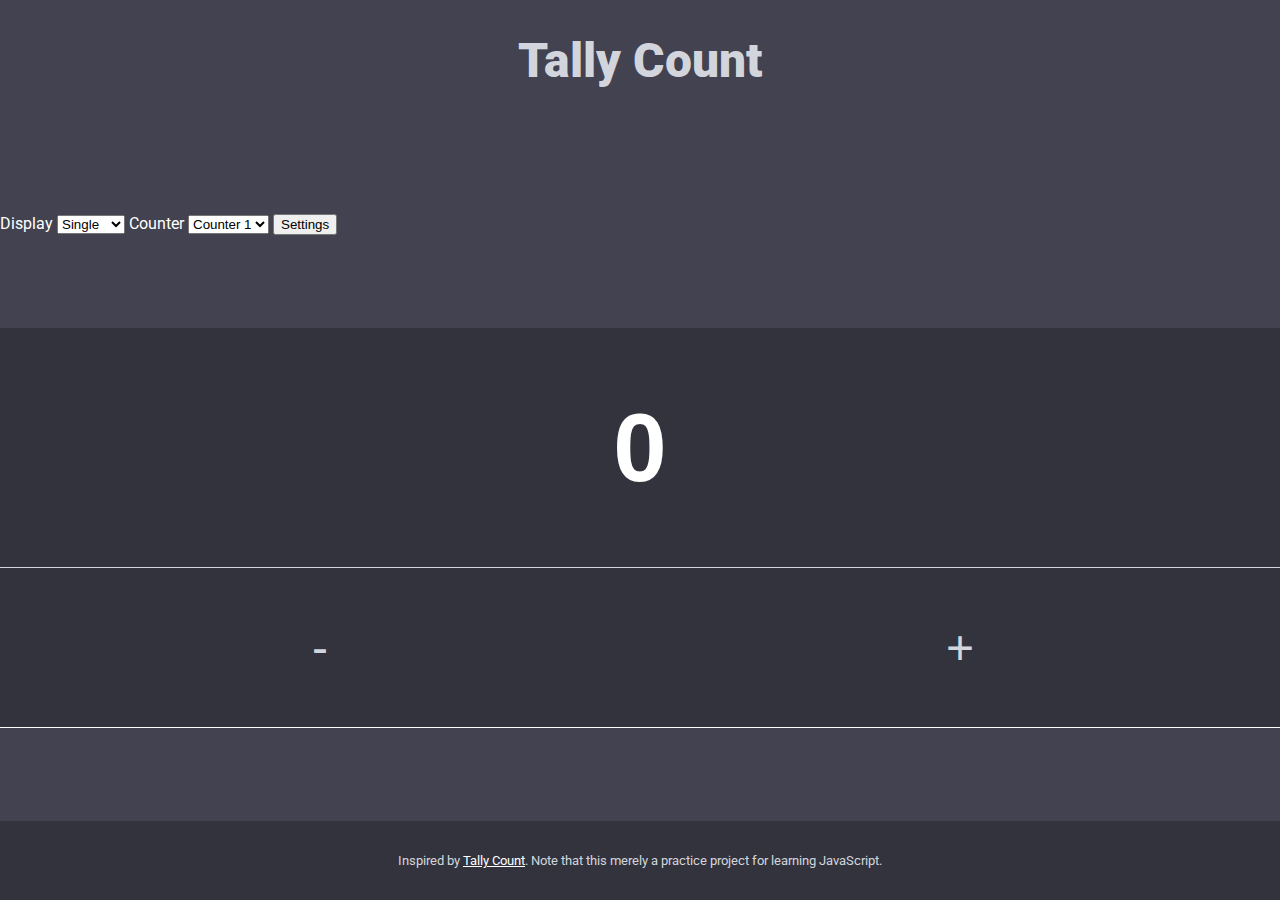
<file: index.html>
<!DOCTYPE html>
<html lang="en">
    <head>
        <meta charset="UTF-8">
        <meta http-equiv="X-UA-Compatible" content="IE=edge">
        <meta name="viewport" content="width=device-width, initial-scale=1.0">
        <title>Tally Count</title>
       
        <link rel="stylesheet" href="/stylesheet.css">
        
        <link rel="preconnect" href="https://fonts.googleapis.com">
        
        <link rel="preconnect" href="https://fonts.gstatic.com" crossorigin>
        
        <link href="https://fonts.googleapis.com/css2?family=Roboto:wght@400;900&display=swap" rel="stylesheet">

        <script src="/scripts.js" defer></script>
    
    </head>
    <body> 
        <header class ="header">
            <h1 class ="header__title">
                Tally Count
            </h1>
        </header>

        <aside class ="controls">
            <label>
                <span>Display</span>
                <select>
                    <option>Single</option>
                    <option>Multiple</option>
                </select>
            </label>

            <label>
                <span>Counter</span>
                <select>
                    <option>Counter 1</option>
                    <option>Counter 2</option>
                    <option>Counter 3</option>
                </select>
            </label>

            <button>Settings</button>
        </aside>
        
    <main class ="counter">
            <input class="counter__value" readonly value="0">
            <div class ="counter__actions">
            <button class="counter__button
            counter__button-first">-</button>
            <button class="counter__button">+</button>
            </div>
        </main>
    <footer class ="footer">
        Inspired by <a class="footer__link" href="https://tallycount.app/
        ">Tally Count</a>. Note that this merely a practice project for learning JavaScript.
    </footer>
    </body>
</html>
</file>
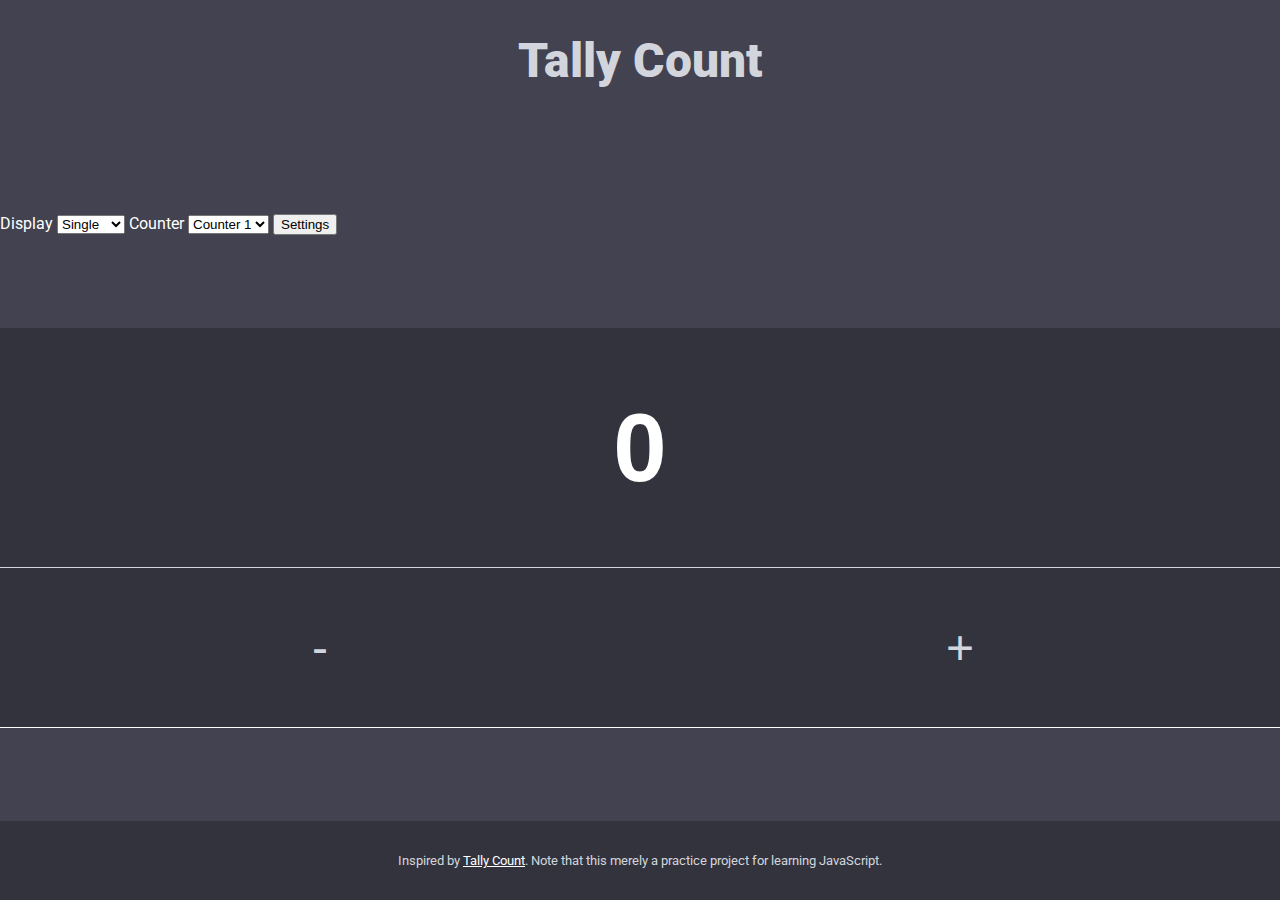
<file: IWA1/index.html>
<!DOCTYPE html>
<html lang="en">
    <head>
        <meta charset="UTF-8">
        <meta http-equiv="X-UA-Compatible" content="IE=edge">
        <meta name="viewport" content="width=device-width, initial-scale=1.0">
        <title>Tally Count</title>
       
        <link rel="stylesheet" href="stylesheet.css">
        
        <link rel="preconnect" href="https://fonts.googleapis.com">
        
        <link rel="preconnect" href="https://fonts.gstatic.com" crossorigin>
        
        <link href="https://fonts.googleapis.com/css2?family=Roboto:wght@400;900&display=swap" rel="stylesheet">

        <script src="scripts.js" defer></script>
    
    </head>
    <body> 
        <header class ="header">
            <h1 class ="header__title">
                Tally Count
            </h1>
        </header>

        <aside class ="controls">
            <label>
                <span>Display</span>
                <select>
                    <option>Single</option>
                    <option>Multiple</option>
                </select>
            </label>

            <label>
                <span>Counter</span>
                <select>
                    <option>Counter 1</option>
                    <option>Counter 2</option>
                    <option>Counter 3</option>
                </select>
            </label>

            <button>Settings</button>
        </aside>
        
    <main class ="counter">
            <input class="counter__value" data-key="number" readonly value="0">
            <div class ="counter__actions">
            <button data-key="subtract" class="counter__button
            counter__button-first">-</button>
            <button data-key="add" class="counter__button">+</button>
            </div>
        </main>
    <footer class ="footer">
        Inspired by <a class="footer__link" href="https://tallycount.app/
        ">Tally Count</a>. Note that this merely a practice project for learning JavaScript.
    </footer>
    </body>
</html>
</file>
<file: stylesheet.css>
:root {
    --color-green:#31c48d;
    --color-white:white;
    --color-dark-grey: #33333d;
    --color-medium-grey: #424250;
    --color-light-grey: #d2d6dc;
}

* {
    box-sizing: border-box;
}

html{
    height: 100vh;
}

body {
    margin: 0%;
    background: var(--color-medium-grey);
    color: var(--color-white);
    font-family: Roboto, Arial, Helvetica, sans-serif;
    display: flex;
    flex-direction: column;
    justify-content: space-between;
    height: 100%;
}

/* header */

.header { 
    text-align: center;
}

.header__title {
    font-size: 3rem;
    font-weight: 900;
    color: var(--color-light-grey);
}

/* controls */
/*
.controls {
    background: yellow;
}
/*

/* counter */

.counter {
    background: var(--color-dark-grey);
}

.counter__value {
    width: 100%;
    height: 15rem;
    text-align: center;
    font-size: 6rem;
    font-weight: 900;
    background: none;
    color: var(--color-white);
    border-width: 0;
    border-bottom: 1px solid var(--color-light-grey);
}

.counter__actions {
    display: flex;
}

.counter__button:active {
    background: var(--color-medium-grey);
    transform: translate(2%);
}

.counter__button:disabled {
    opacity: 0.2;
}

.counter__button {
    background: none;
    width: 50%;
    border-width: 0;
    color: var(--color-light-grey);
    font-size: 3rem;
    height: 10rem;
    border-bottom: 1px solid var(--color-white);
    transition: transform 0.1s;
    transform: translateY(0);
}

.counter__button_first {
    border-right: 1px solid var(--color-light-grey);
}

/* footer */

.footer {
    background: var(--color-dark-grey);
    color: var(--color-light-grey);
    padding: 2rem;
    font-size: 0.8rem;
    text-align: center;
}

.footer__link {
    color: var(--color-white);
}
</file>
<file: IWA1/stylesheet.css>
:root {
    --color-green:#31c48d;
    --color-white:white;
    --color-dark-grey: #33333d;
    --color-medium-grey: #424250;
    --color-light-grey: #d2d6dc;
}

* {
    box-sizing: border-box;
}

html{
    height: 100vh;
}

body {
    margin: 0%;
    background: var(--color-medium-grey);
    color: var(--color-white);
    font-family: Roboto, Arial, Helvetica, sans-serif;
    display: flex;
    flex-direction: column;
    justify-content: space-between;
    height: 100%;
}

/* header */

.header { 
    text-align: center;
}

.header__title {
    font-size: 3rem;
    font-weight: 900;
    color: var(--color-light-grey);
}

/* controls */
/*
.controls {
    background: yellow;
}
/*

/* counter */

.counter {
    background: var(--color-dark-grey);
}

.counter__value {
    width: 100%;
    height: 15rem;
    text-align: center;
    font-size: 6rem;
    font-weight: 900;
    background: none;
    color: var(--color-white);
    border-width: 0;
    border-bottom: 1px solid var(--color-light-grey);
}

.counter__actions {
    display: flex;
}

.counter__button:active {
    background: var(--color-medium-grey);
    transform: translate(2%);
}

.counter__button:disabled {
    opacity: 0.2;
}

.counter__button {
    background: none;
    width: 50%;
    border-width: 0;
    color: var(--color-light-grey);
    font-size: 3rem;
    height: 10rem;
    border-bottom: 1px solid var(--color-white);
    transition: transform 0.1s;
    transform: translateY(0);
}

.counter__button_first {
    border-right: 1px solid var(--color-light-grey);
}

/* footer */

.footer {
    background: var(--color-dark-grey);
    color: var(--color-light-grey);
    padding: 2rem;
    font-size: 0.8rem;
    text-align: center;
}

.footer__link {
    color: var(--color-white);
}
</file>
